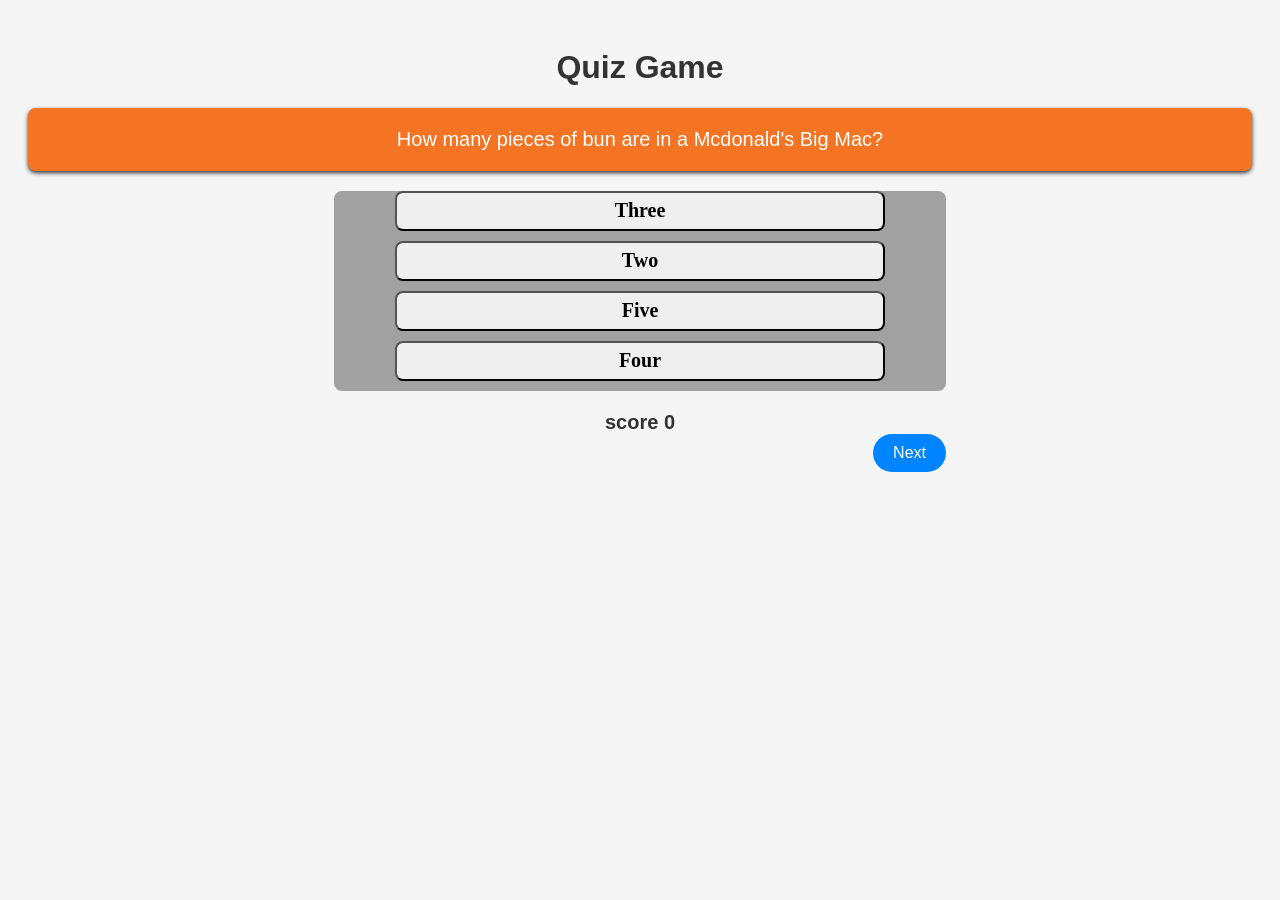
<file: FrontEnd/Quiz Game/index.html>
<!DOCTYPE html>
<html>
  
<head>
  <title>Quiz Game</title>
  <link rel="stylesheet" href="style.css" />
</head>

<body>
  <h1>Quiz Game</h1>
  <div id="question"></div>
  <div id="options"></div>
  <div id="score"></div>
  <div id="btn"><button id="next">Next</button></div>
  <script src="quiz.js"></script>
</body>

</html>
</file>
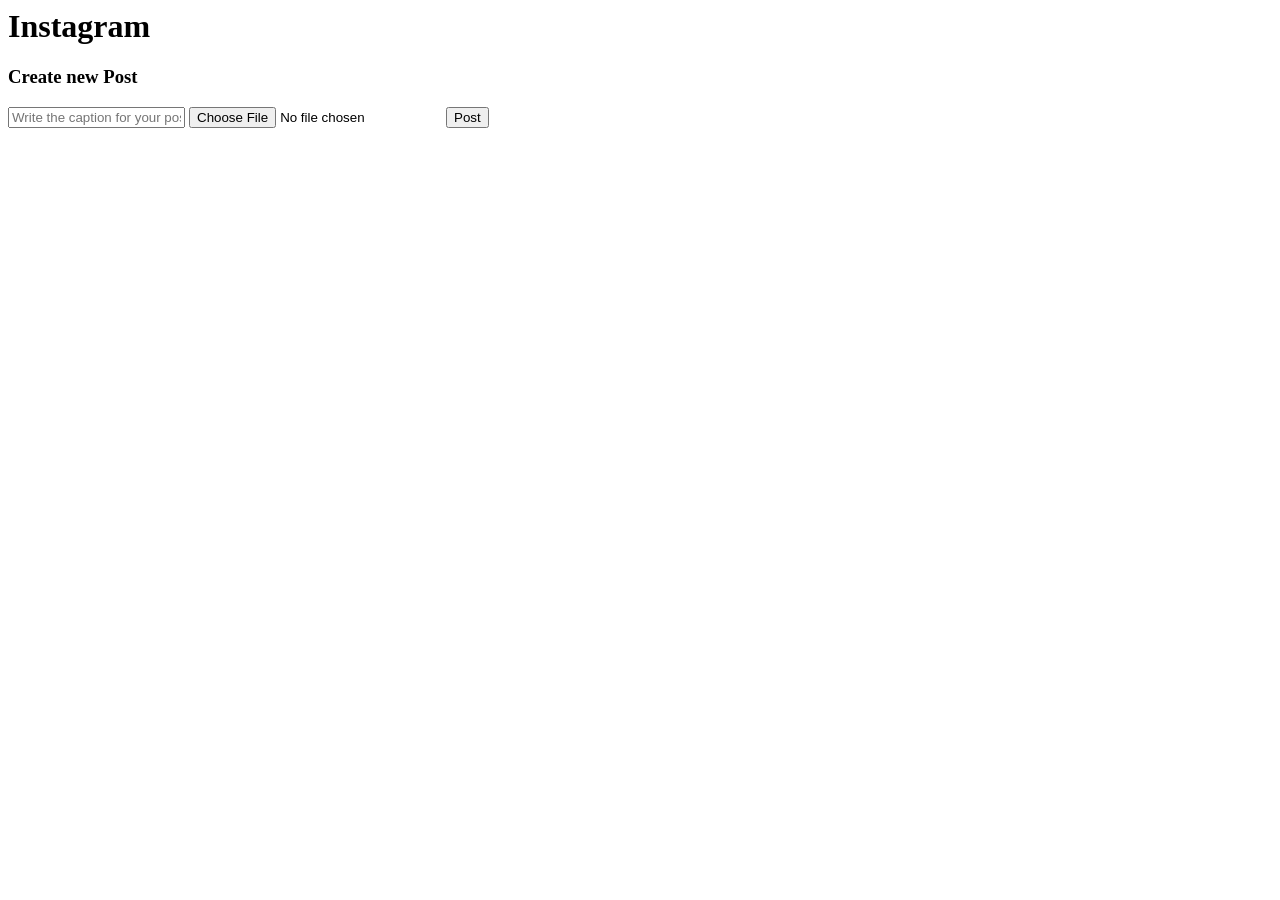
<file: FrontEnd/Social Page/index.html>
<html>
    <head>

    </head>
    <body>
        <div class="container">
            <div class="posts-container">
              <h1>Instagram </h1>
              <div id="posts"></div>
            </div>
            <div class="sidebar">
                <h3>Create new Post</h3>
              <form id="postForm">
                <input type="text" id="postInput" placeholder="Write the caption for your post.">
                <input type="file" id="imageInput">
                <button type="submit" class = "submit-button">Post</button>
              </form>
            </div>
          </div>
    </body>
</html>
</file>
<file: FrontEnd/Quiz Game/style.css>
body {
    font-family: Arial, sans-serif;
    background-color: #f5f5f5;
    padding: 20px;
  }
  
  h1 {
    text-align: center;
    color: #333;
  }
  
  #question {
    background-color: #f57424;
    color: #fff;
    border-radius: 8px;
    padding: 20px;
    margin-bottom: 20px;
    text-align: center;
    font-size: 20px;
    box-shadow: 0 2px 4px rgba(3, 3, 3, 0.8);
  }
  
  #options {
    display: flex;
    background-color: #a1a1a1;
    width: 50%;
    border-radius: 8px;
    flex-direction: column;
    margin: auto;
    margin-bottom: 20px;
  }
  
  #options button {
    display: block;
    width: 80%;
    height: 40px;
    cursor: pointer;
    margin: auto;
    margin-bottom: 10px;
    font-family: "Times New Roman", Times, serif;
    font-size: 20px;
    font-weight: bold;
    border-radius: 8px;
  }
  
  #options button:hover {
    background-color: #f57424;
  }
  
  #btn {
    display: flex;
    width: 50%;
    margin: auto;
    justify-content: flex-end;
  }
  
  #next {
    display: inline-block;
    background-color: #0084ff;
    color: #fff;
    border: none;
    border-radius: 20px;
    padding: 10px 20px;
    font-size: 16px;
    cursor: pointer;
  }
  
  #next:hover {
    background-color: #0060c0;
  }
  
  #score {
    text-align: center;
    font-size: 20px;
    font-weight: bold;
    color: #333;
  }
</file>
